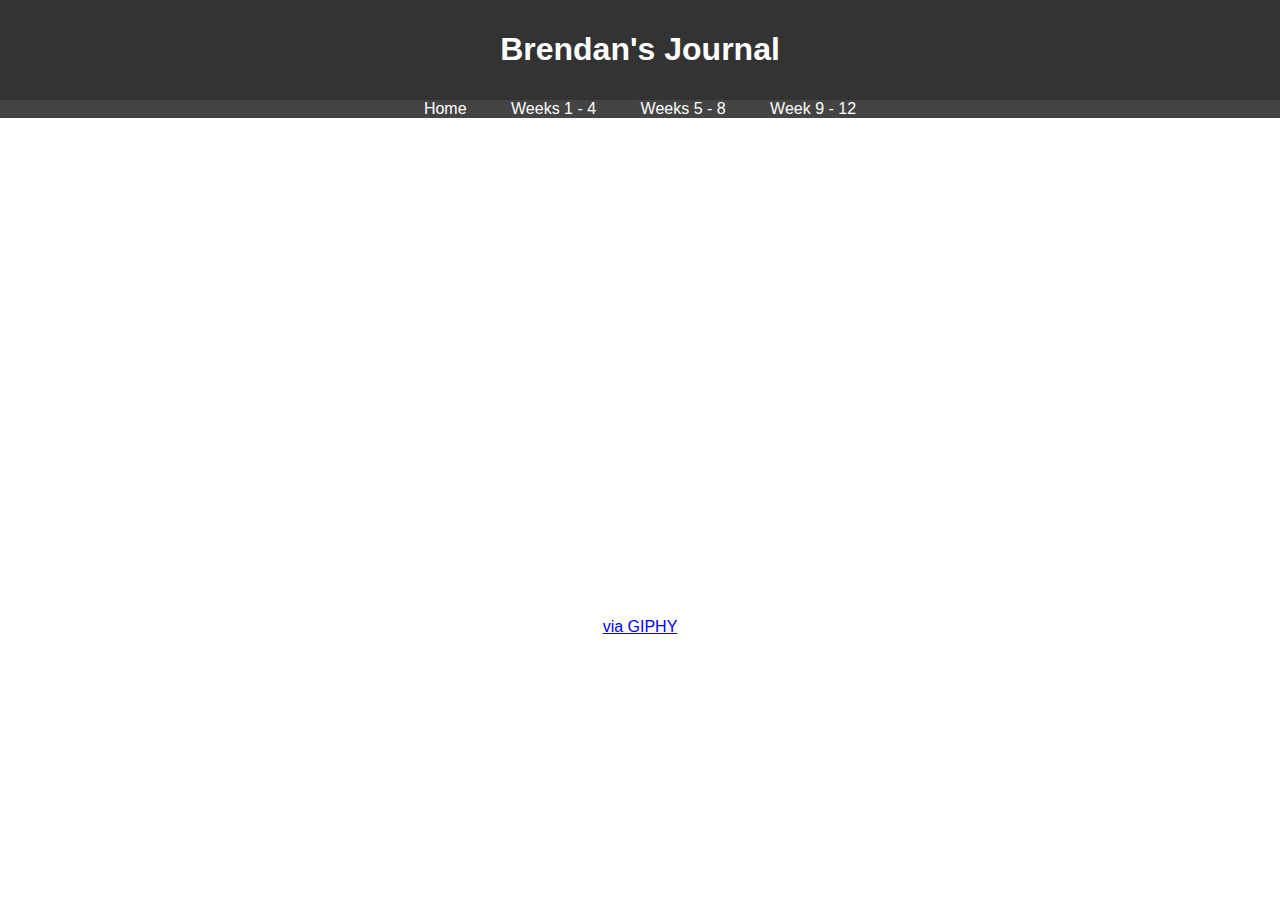
<file: Index.html>
<!DOCTYPE html>
<html>
<head>
    <title>Project 3 journal</title>
      <meta charset="UTF-8">
    <link rel="stylesheet" type="text/css" href="Styles.css">
</head>
<body>
    <header>
        <h1>Brendan's Journal</h1>
    </header>
    
    <nav>
        <a href="Index.html">Home</a>
        <a href="Weeks1-4.html">Weeks 1 - 4</a>
        <a href="Weeks5-8.html">Weeks 5 - 8</a>
        <a href="Weeks9-12.html">Week 9 - 12</a>
    </nav>

<center>
<iframe src="https://giphy.com/embed/DZR39sOOQWP8A7UoVs" width="460" height="480" frameBorder="0" class="giphy-embed" allowFullScreen >
    
</iframe><p><a href="https://giphy.com/gifs/reaction-DZR39sOOQWP8A7UoVs" >via GIPHY</a></p>
</center>

</body>
</html>
</file>
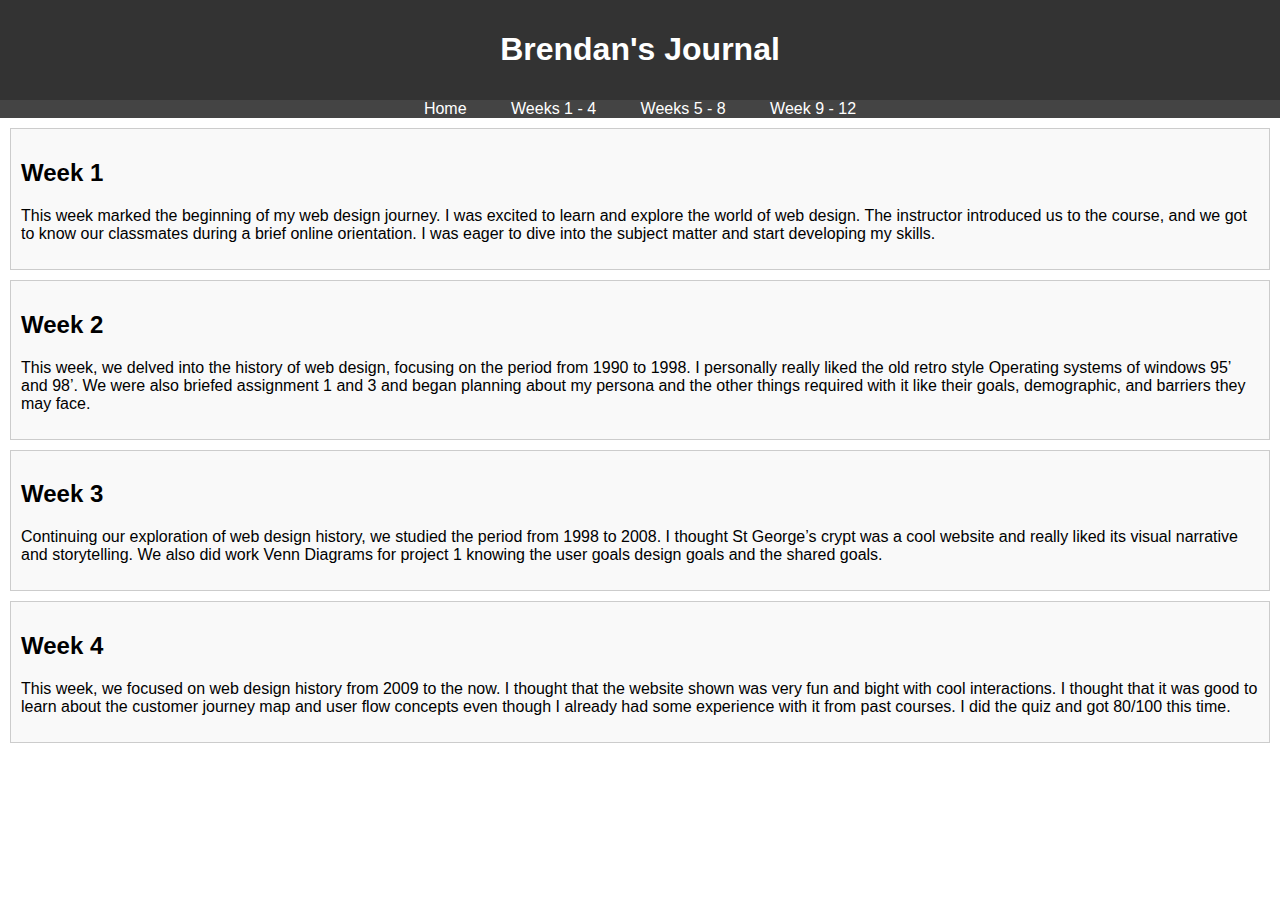
<file: Weeks1-4.html>
<!DOCTYPE html>
<html>
<head>
     <title>Weeks1-4</title>
      <meta charset="UTF-8">
    <link rel="stylesheet" type="text/css" href="Styles.css">
</head>
<body>
    <header>
        <h1>Brendan's Journal</h1>
    </header>
    
    <nav>
        <a href="Index.html">Home</a>
        <a href="Weeks1-4.html">Weeks 1 - 4</a>
        <a href="Weeks5-8.html">Weeks 5 - 8</a>
        <a href="Weeks9-12.html">Week 9 - 12</a>
    </nav>

    <div id="Week 1" class="entry">
        <h2>Week 1</h2>
        <p>This week marked the beginning of my web design journey. I was excited to learn and explore the world of web design. The instructor introduced us to the course, and we got to know our classmates during a brief online orientation. I was eager to dive into the subject matter and start developing my skills.</p>
    </div>

        <div id="Week 2" class="entry">
        <h2>Week 2</h2>
        <p>This week, we delved into the history of web design, focusing on the period from 1990 to 1998. I personally really liked the old retro style Operating systems of windows 95’ and 98’. We were also briefed assignment 1 and 3 and began planning about my persona and the other things required with it like their goals, demographic, and barriers they may face.</p>
    </div>

        <div id="Week 3" class="entry">
        <h2>Week 3</h2>
        <p>Continuing our exploration of web design history, we studied the period from 1998 to 2008. I thought St George’s crypt was a cool website and really liked its visual narrative and storytelling. We also did work Venn Diagrams for project 1 knowing the user goals design goals and the shared goals.</p>
    </div>

    <!-- Repeat the above entry structure for each week, updating the ID, week number, and content as needed. -->

    <div id="Week 4" class="entry">
        <h2>Week 4</h2>
        <p>This week, we focused on web design history from 2009 to the now. I thought that the website shown was very fun and bight with cool interactions. I thought that it was good to learn about the customer journey map and user flow concepts even though I already had some experience with it from past courses. I did the quiz and got 80/100 this time.</p>
    </div>
</body>
</html>
</file>
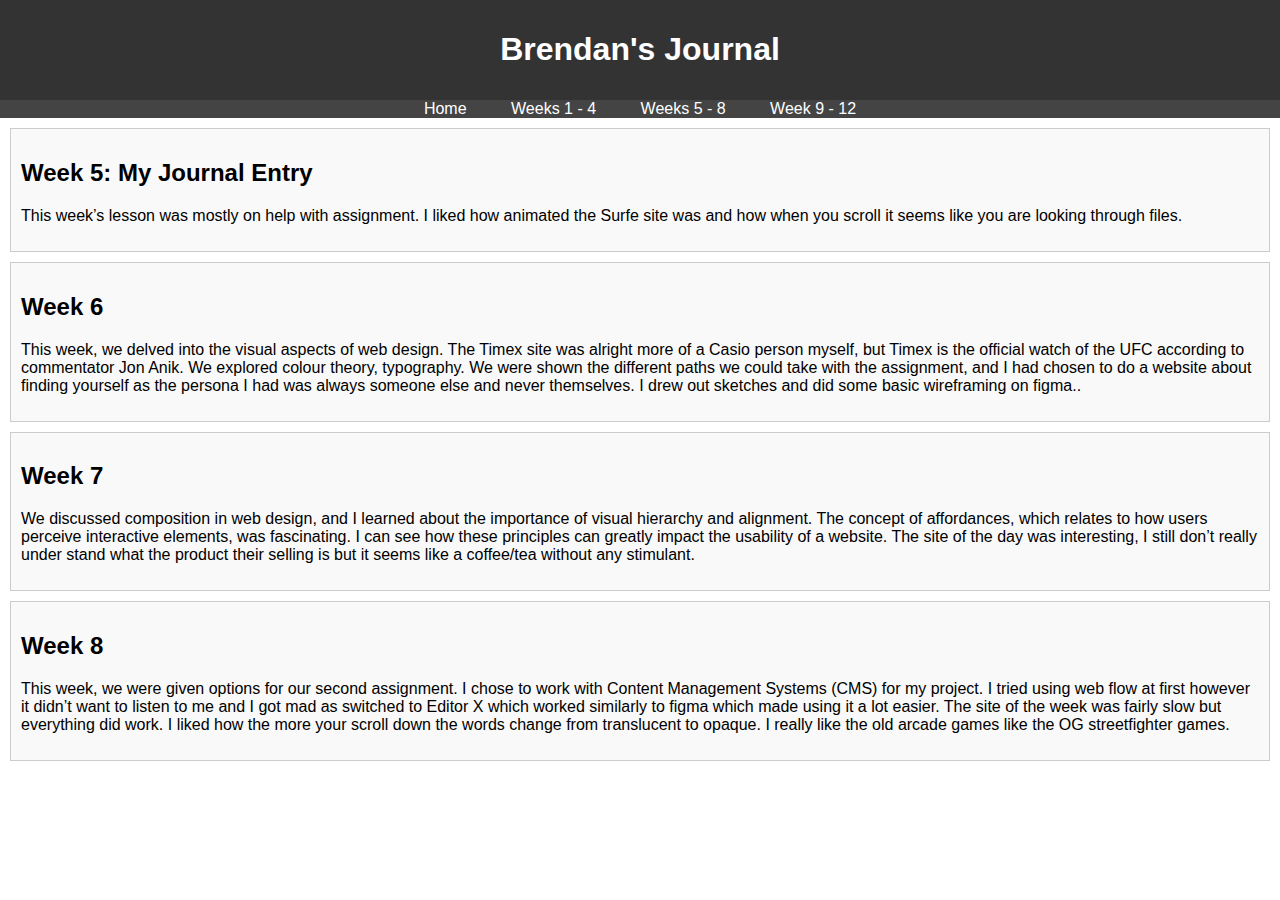
<file: Weeks5-8.html>
<!DOCTYPE html>
<html>
<head>
    <title>weeks5-8</title>
      <meta charset="UTF-8">
    <link rel="stylesheet" type="text/css" href="Styles.css">
</head>
<body>
    <header>
        <h1>Brendan's Journal</h1>
    </header>
    
    <nav>
       <a href="Index.html">Home</a>
        <a href="Weeks1-4.html">Weeks 1 - 4</a>
        <a href="Weeks5-8.html">Weeks 5 - 8</a>
        <a href="Weeks9-12.html">Week 9 - 12</a>
    </nav>
    <div id="week1" class="entry">
        <h2>Week 5: My Journal Entry</h2>
        <p>This week’s lesson was mostly on help with assignment. I liked how animated the Surfe site was and how when you scroll it seems like you are looking through files. </p>
    </div>

   <div id="week1" class="entry">
        <h2>Week 6</h2>
        <p>This week, we delved into the visual aspects of web design. The Timex site was alright more of a Casio person myself, but Timex is the official watch of the UFC according to commentator Jon Anik. We explored colour theory, typography. We were shown the different paths we could take with the assignment, and I had chosen to do a website about finding yourself as the persona I had was always someone else and never themselves. I drew out sketches and did some basic wireframing on figma..</p>
    </div>

   <div id="week1" class="entry">
        <h2>Week 7</h2>
        <p>We discussed composition in web design, and I learned about the importance of visual hierarchy and alignment. The concept of affordances, which relates to how users perceive interactive elements, was fascinating. I can see how these principles can greatly impact the usability of a website. The site of the day was interesting, I still don’t really under stand what the product their selling is but it seems like a coffee/tea without any stimulant.</p>
    </div>

    <div id="week12" class="entry">
        <h2>Week 8</h2>
        <p>This week, we were given options for our second assignment. I chose to work with Content Management Systems (CMS) for my project. I tried using web flow at first however it didn’t want to listen to me and I got mad as switched to Editor X which worked similarly to figma which made using it a lot easier. The site of the week was fairly slow but everything did work. I liked how the more your scroll down the words change from translucent to opaque. I really like the old arcade games like the OG streetfighter games.</p>
    </div>
</body>
</html>
</file>
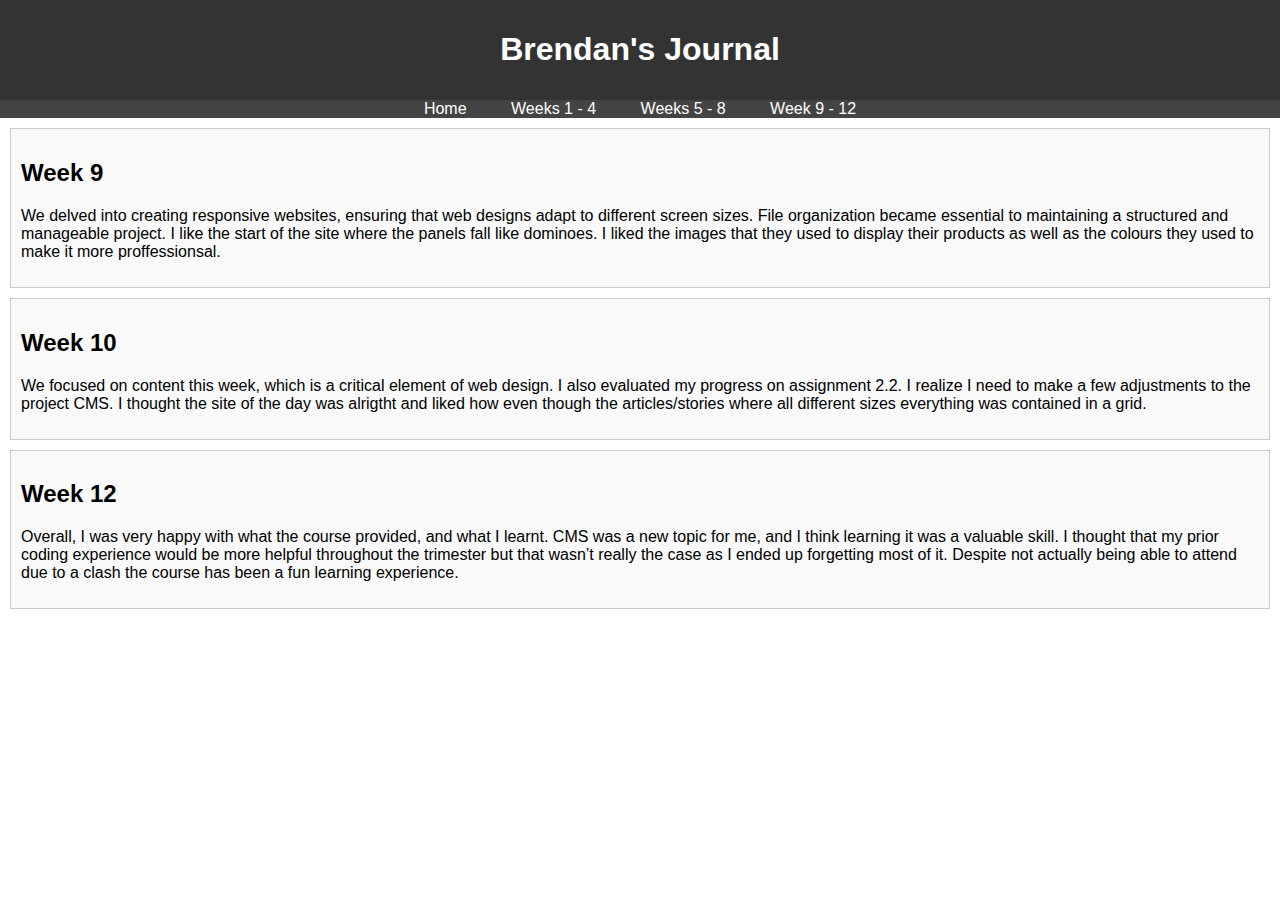
<file: Weeks9-12.html>
<!DOCTYPE html>
<html>
<head>
    <title>Weeks9-12</title>
      <meta charset="UTF-8">
    <link rel="stylesheet" type="text/css" href="Styles.css">
</head>
<body>
    <header>
        <h1>Brendan's Journal</h1>
    </header>
    
    <nav>
       <a href="Index.html">Home</a>
        <a href="Weeks1-4.html">Weeks 1 - 4</a>
        <a href="Weeks5-8.html">Weeks 5 - 8</a>
        <a href="Weeks9-12.html">Week 9 - 12</a>
    </nav>

    <div id="week1" class="entry">
        <h2>Week 9</h2>
        <p>We delved into creating responsive websites, ensuring that web designs adapt to different screen sizes. File organization became essential to maintaining a structured and manageable project. I like the start of the site where the panels fall like dominoes. I liked the images that they used to display their products as well as the colours they used to make it more proffessionsal.</p>
    </div>

   <div id="week1" class="entry">
        <h2>Week 10</h2>
        <p>We focused on content this week, which is a critical element of web design. I also evaluated my progress on assignment 2.2. I realize I need to make a few adjustments to the project CMS. I thought the site of the day was alrigtht and liked how even though the articles/stories where all different sizes everything was contained in a grid.  </p>
    </div>  

    <div id="week12" class="entry">
        <h2>Week 12</h2>
        <p>Overall, I was very happy with what the course provided, and what I learnt. CMS was a new topic for me, and I think learning it was a valuable skill. I thought that my prior coding experience would be more helpful throughout the trimester but that wasn’t really the case as I ended up forgetting most of it. Despite not actually being able to attend due to a clash the course has been a fun learning experience.</p>
    </div>

</body>
</html>
</file>
<file: Styles.css>
/* styles.css */

body {
    font-family: Arial, sans-serif;
    margin: 0;
    padding: 0;
}

header {
    background-color: #333;
    color: #fff;
    text-align: center;
    padding: 10px 0;
}

nav {
    background-color: #444;
    text-align: center;
}

nav a {
    color: #fff;
    text-decoration: none;
    padding: 10px 20px;
}

nav a:hover {
    background-color: #555;
}

.entry {
    border: 1px solid #ccc;
    padding: 10px;
    margin: 10px;
    background-color: #f9f9f9;
}
</file>
